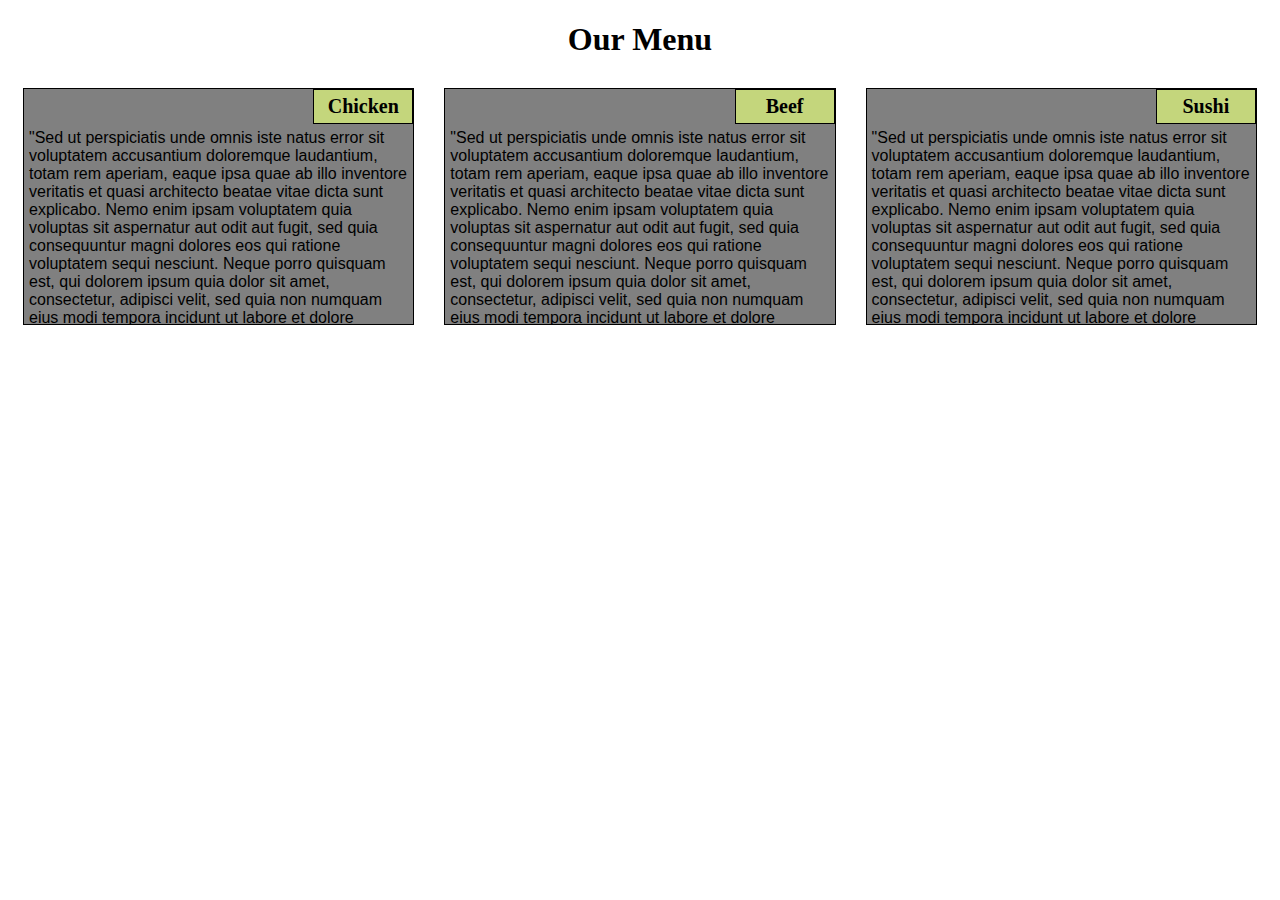
<file: Module2_Solution/index.html>
<!DOCTYPE html>
<html lang="en">
<head>
    <meta charset="UTF-8">
    <meta http-equiv="X-UA-Compatible" content="IE=edge">
    <meta name="viewport" content="width=device-width, initial-scale=1.0">
    <title>Document</title>
    <link rel="styleSheet" href="style.css">


    <style>
        .sub{
        float: right;
        width: 100px;
        padding: 5px;
        margin: 0px;
        border: 1px solid black;
        text-align: center;
        font-size: 125%;
        font-weight: bold;
        background-color: rgb(196, 214, 124);
        }

        .parag{
        padding: 5px;
        border: none;
        background-color: gray;
        font-family: Helvetica;
        color: black;
        margin: 0px;
        height: 200px;
        overflow: auto;
        }

    </style>
</head>
<body>
    <h1>Our Menu</h1>
    <section class ="col-lg-4 col-md-6 col-sm-12" >
   <div class="row">
<p class="sub">Chicken</p>
<p class="parag">"Sed ut perspiciatis unde omnis iste natus error sit voluptatem accusantium doloremque laudantium, totam rem aperiam, eaque ipsa quae ab illo inventore veritatis et quasi architecto beatae vitae dicta sunt explicabo. Nemo enim ipsam voluptatem quia voluptas sit aspernatur aut odit aut fugit, sed quia consequuntur magni dolores eos qui ratione voluptatem sequi nesciunt. Neque porro quisquam est, qui dolorem ipsum quia dolor sit amet, consectetur, adipisci velit, sed quia non numquam eius modi tempora incidunt ut labore et dolore magnam aliquam quaerat voluptatem. Ut enim ad minima veniam, quis nostrum exercitationem ullam corporis suscipit laboriosam, nisi ut aliquid ex ea commodi consequatur? Quis autem vel eum iure reprehenderit qui in ea voluptate velit esse quam nihil molestiae consequatur, vel illum qui dolorem eum fugiat quo voluptas nulla pariatur?"</p>

</div>
</section>
<section class ="col-lg-4 col-md-6 col-sm-12" >
    <div class="row">
 <p class="sub">Beef</p>
 <p class="parag">"Sed ut perspiciatis unde omnis iste natus error sit voluptatem accusantium doloremque laudantium, totam rem aperiam, eaque ipsa quae ab illo inventore veritatis et quasi architecto beatae vitae dicta sunt explicabo. Nemo enim ipsam voluptatem quia voluptas sit aspernatur aut odit aut fugit, sed quia consequuntur magni dolores eos qui ratione voluptatem sequi nesciunt. Neque porro quisquam est, qui dolorem ipsum quia dolor sit amet, consectetur, adipisci velit, sed quia non numquam eius modi tempora incidunt ut labore et dolore magnam aliquam quaerat voluptatem. Ut enim ad minima veniam, quis nostrum exercitationem ullam corporis suscipit laboriosam, nisi ut aliquid ex ea commodi consequatur? Quis autem vel eum iure reprehenderit qui in ea voluptate velit esse quam nihil molestiae consequatur, vel illum qui dolorem eum fugiat quo voluptas nulla pariatur?"</p>
 
 </div>
 </section>
 <section class ="col-lg-4 col-md-12 col-sm-12" >
    <div class="row">
 <p class="sub">Sushi</p>
 <p class="parag">"Sed ut perspiciatis unde omnis iste natus error sit voluptatem accusantium doloremque laudantium, totam rem aperiam, eaque ipsa quae ab illo inventore veritatis et quasi architecto beatae vitae dicta sunt explicabo. Nemo enim ipsam voluptatem quia voluptas sit aspernatur aut odit aut fugit, sed quia consequuntur magni dolores eos qui ratione voluptatem sequi nesciunt. Neque porro quisquam est, qui dolorem ipsum quia dolor sit amet, consectetur, adipisci velit, sed quia non numquam eius modi tempora incidunt ut labore et dolore magnam aliquam quaerat voluptatem. Ut enim ad minima veniam, quis nostrum exercitationem ullam corporis suscipit laboriosam, nisi ut aliquid ex ea commodi consequatur? Quis autem vel eum iure reprehenderit qui in ea voluptate velit esse quam nihil molestiae consequatur, vel illum qui dolorem eum fugiat quo voluptas nulla pariatur?"</p>
 
 </div>
 </section>
</body>
</html>
</file>
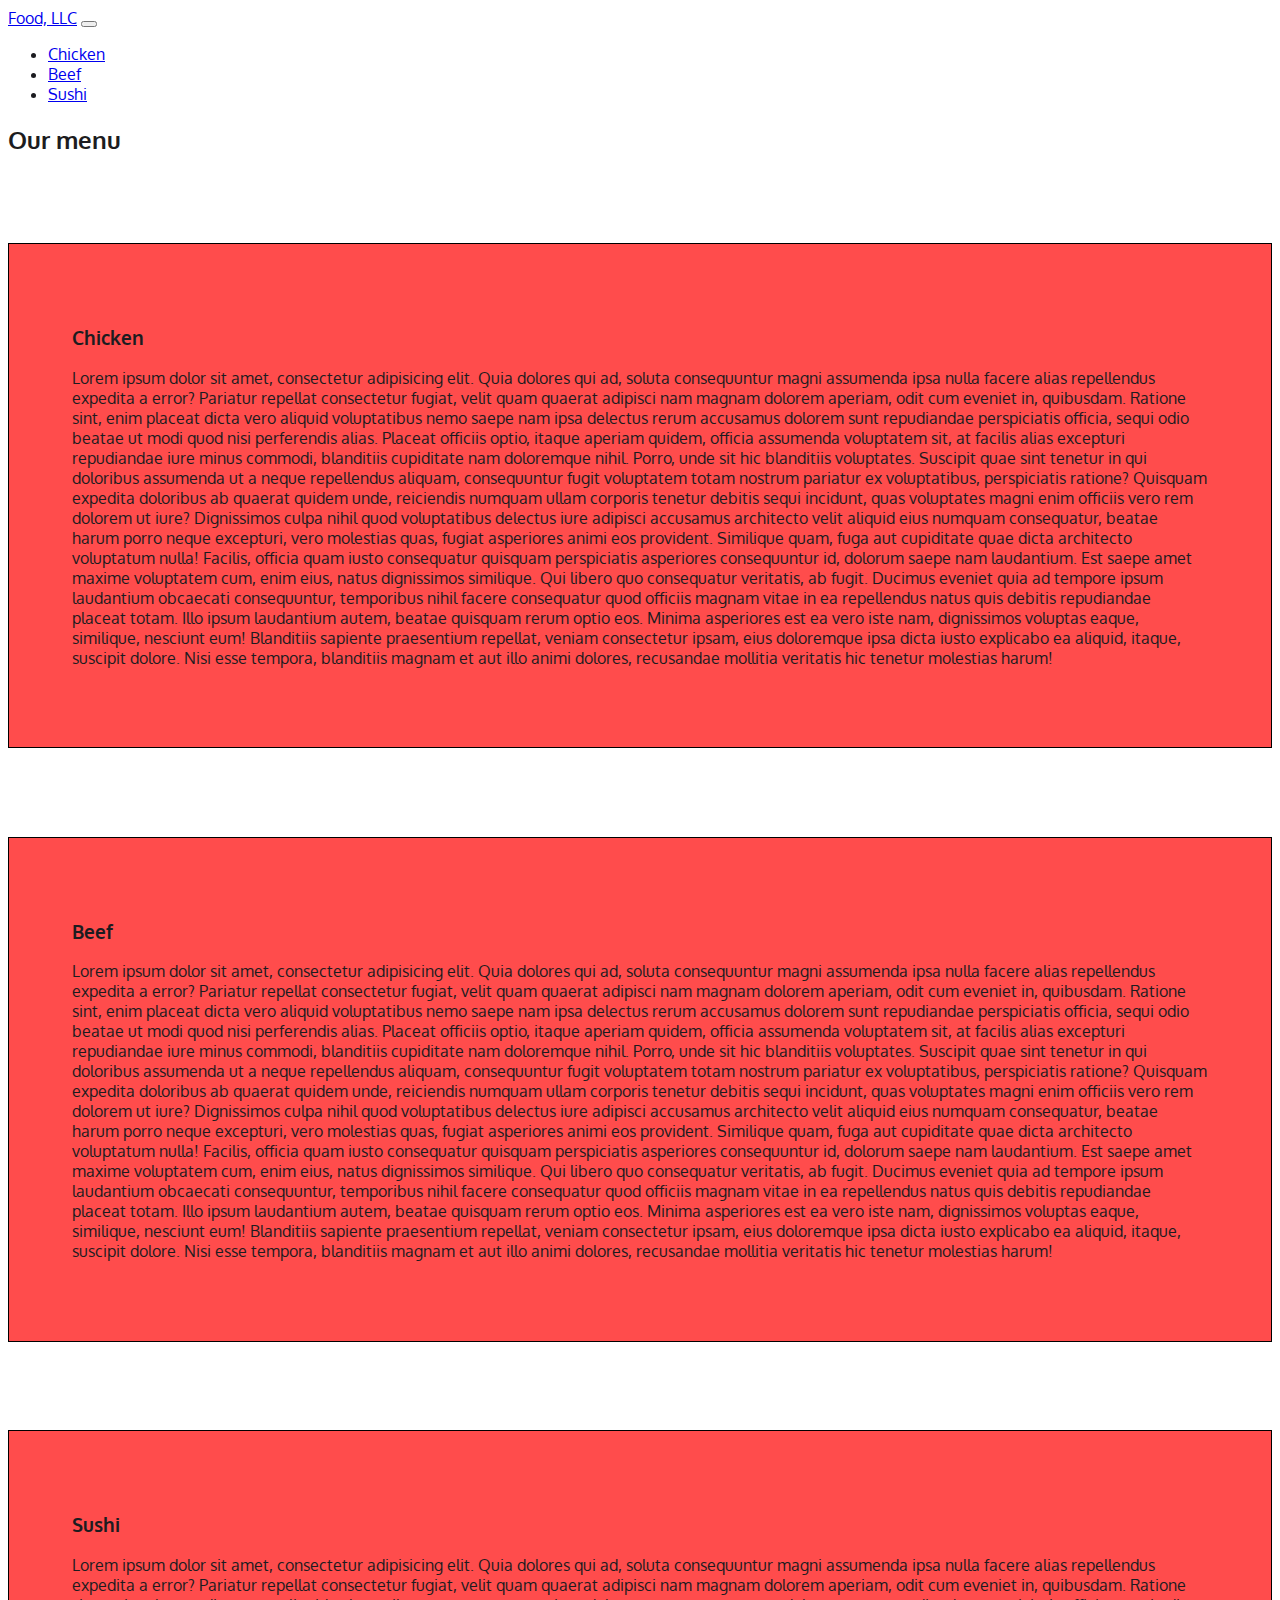
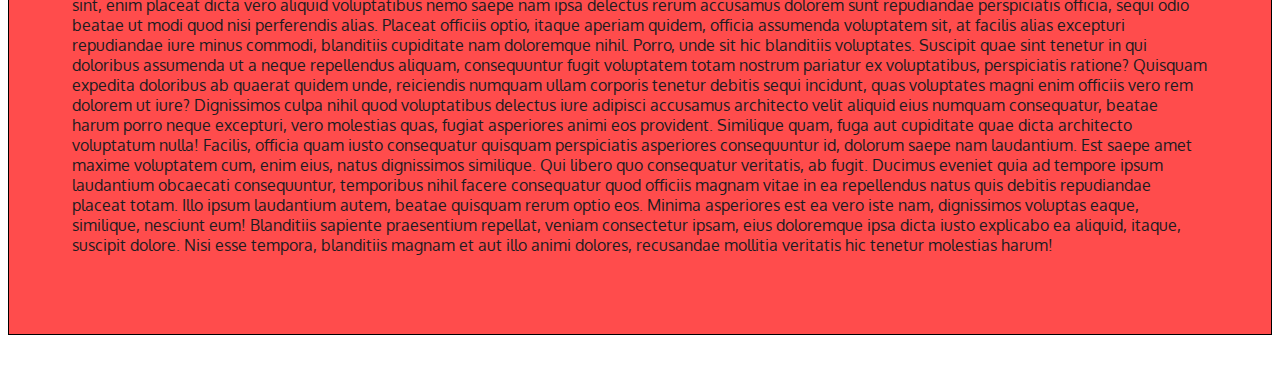
<file: Module3_Solution/index.html>
<!DOCTYPE html>

<html lang="en">

    <head>
        <meta charset="UTF-8">

        <meta name="viewport" content="width=device-width, initial-scale=1.0">

        <meta http-equiv="X-UA-Compatible" content="ie=edge">

        <title>Menu</title>

        <link href="https://fonts.googleapis.com/css?family=Oxygen" rel="stylesheet">

        <link rel="stylesheet" href="https://stackpath.bootstrapcdn.com/bootstrap/4.1.0/css/bootstrap.min.css" integrity="sha384-9gVQ4dYFwwWSjIDZnLEWnxCjeSWFphJiwGPXr1jddIhOegiu1FwO5qRGvFXOdJZ4" crossorigin="anonymous">

        <link rel="stylesheet" href="style.css">
    </head>

    <body>
        <header>
           <nav class="navbar navbar-expand-lg navbar-light bg-light">
              <div class="container">
                  <a class="navbar-brand" href="#">Food, LLC</a>
              
                  <button class="navbar-toggler d-md-none" type="button" data-toggle="collapse" data-target="#navbarSupportedContent" aria-controls="navbarSupportedContent" aria-expanded="false" aria-label="Toggle navigation">
                    <span class="navbar-toggler-icon"></span>
                  </button>

                  <div class="collapse navbar-collapse" id="navbarSupportedContent">
                    <ul class="navbar-nav mr-auto">
                      <li class="nav-item text-center d-sm-none">
                        <a class="nav-link" href="#">Chicken</a>
                      </li>

                      <li class="nav-item text-center d-sm-none">
                        <a class="nav-link" href="#">Beef</a>
                      </li>

                      <li class="nav-item text-center d-sm-none">
                        <a class="nav-link disabled" href="#">Sushi</a>
                      </li>
                    </ul>
                  </div>
              </div>
            </nav>
        </header>
        
        <div class="container">
            <h2 class="text-center">Our menu</h2>

            <section class="col-xs-12">

                <h3 class="text-center">Chicken</h3>

                <p>
                    Lorem ipsum dolor sit amet, consectetur adipisicing elit. Quia dolores qui ad, soluta consequuntur magni assumenda ipsa nulla facere alias repellendus expedita a error? Pariatur repellat consectetur fugiat, velit quam quaerat adipisci nam magnam dolorem aperiam, odit cum eveniet in, quibusdam. Ratione sint, enim placeat dicta vero aliquid voluptatibus nemo saepe nam ipsa delectus rerum accusamus dolorem sunt repudiandae perspiciatis officia, sequi odio beatae ut modi quod nisi perferendis alias. Placeat officiis optio, itaque aperiam quidem, officia assumenda voluptatem sit, at facilis alias excepturi repudiandae iure minus commodi, blanditiis cupiditate nam doloremque nihil. Porro, unde sit hic blanditiis voluptates. Suscipit quae sint tenetur in qui doloribus assumenda ut a neque repellendus aliquam, consequuntur fugit voluptatem totam nostrum pariatur ex voluptatibus, perspiciatis ratione? Quisquam expedita doloribus ab quaerat quidem unde, reiciendis numquam ullam corporis tenetur debitis sequi incidunt, quas voluptates magni enim officiis vero rem dolorem ut iure? Dignissimos culpa nihil quod voluptatibus delectus iure adipisci accusamus architecto velit aliquid eius numquam consequatur, beatae harum porro neque excepturi, vero molestias quas, fugiat asperiores animi eos provident. Similique quam, fuga aut cupiditate quae dicta architecto voluptatum nulla! Facilis, officia quam iusto consequatur quisquam perspiciatis asperiores consequuntur id, dolorum saepe nam laudantium. Est saepe amet maxime voluptatem cum, enim eius, natus dignissimos similique. Qui libero quo consequatur veritatis, ab fugit. Ducimus eveniet quia ad tempore ipsum laudantium obcaecati consequuntur, temporibus nihil facere consequatur quod officiis magnam vitae in ea repellendus natus quis debitis repudiandae placeat totam. Illo ipsum laudantium autem, beatae quisquam rerum optio eos. Minima asperiores est ea vero iste nam, dignissimos voluptas eaque, similique, nesciunt eum! Blanditiis sapiente praesentium repellat, veniam consectetur ipsam, eius doloremque ipsa dicta iusto explicabo ea aliquid, itaque, suscipit dolore. Nisi esse tempora, blanditiis magnam et aut illo animi dolores, recusandae mollitia veritatis hic tenetur molestias harum!
                </p>

            </section>

            <section class="col-xs-12">

                <h3 class="text-center">Beef</h3>

                <p>
                    Lorem ipsum dolor sit amet, consectetur adipisicing elit. Quia dolores qui ad, soluta consequuntur magni assumenda ipsa nulla facere alias repellendus expedita a error? Pariatur repellat consectetur fugiat, velit quam quaerat adipisci nam magnam dolorem aperiam, odit cum eveniet in, quibusdam. Ratione sint, enim placeat dicta vero aliquid voluptatibus nemo saepe nam ipsa delectus rerum accusamus dolorem sunt repudiandae perspiciatis officia, sequi odio beatae ut modi quod nisi perferendis alias. Placeat officiis optio, itaque aperiam quidem, officia assumenda voluptatem sit, at facilis alias excepturi repudiandae iure minus commodi, blanditiis cupiditate nam doloremque nihil. Porro, unde sit hic blanditiis voluptates. Suscipit quae sint tenetur in qui doloribus assumenda ut a neque repellendus aliquam, consequuntur fugit voluptatem totam nostrum pariatur ex voluptatibus, perspiciatis ratione? Quisquam expedita doloribus ab quaerat quidem unde, reiciendis numquam ullam corporis tenetur debitis sequi incidunt, quas voluptates magni enim officiis vero rem dolorem ut iure? Dignissimos culpa nihil quod voluptatibus delectus iure adipisci accusamus architecto velit aliquid eius numquam consequatur, beatae harum porro neque excepturi, vero molestias quas, fugiat asperiores animi eos provident. Similique quam, fuga aut cupiditate quae dicta architecto voluptatum nulla! Facilis, officia quam iusto consequatur quisquam perspiciatis asperiores consequuntur id, dolorum saepe nam laudantium. Est saepe amet maxime voluptatem cum, enim eius, natus dignissimos similique. Qui libero quo consequatur veritatis, ab fugit. Ducimus eveniet quia ad tempore ipsum laudantium obcaecati consequuntur, temporibus nihil facere consequatur quod officiis magnam vitae in ea repellendus natus quis debitis repudiandae placeat totam. Illo ipsum laudantium autem, beatae quisquam rerum optio eos. Minima asperiores est ea vero iste nam, dignissimos voluptas eaque, similique, nesciunt eum! Blanditiis sapiente praesentium repellat, veniam consectetur ipsam, eius doloremque ipsa dicta iusto explicabo ea aliquid, itaque, suscipit dolore. Nisi esse tempora, blanditiis magnam et aut illo animi dolores, recusandae mollitia veritatis hic tenetur molestias harum!
                </p>

            </section>

            <section class="col-xs-12">

                <h3 class="text-center">Sushi</h3>

                <p>
                    Lorem ipsum dolor sit amet, consectetur adipisicing elit. Quia dolores qui ad, soluta consequuntur magni assumenda ipsa nulla facere alias repellendus expedita a error? Pariatur repellat consectetur fugiat, velit quam quaerat adipisci nam magnam dolorem aperiam, odit cum eveniet in, quibusdam. Ratione sint, enim placeat dicta vero aliquid voluptatibus nemo saepe nam ipsa delectus rerum accusamus dolorem sunt repudiandae perspiciatis officia, sequi odio beatae ut modi quod nisi perferendis alias. Placeat officiis optio, itaque aperiam quidem, officia assumenda voluptatem sit, at facilis alias excepturi repudiandae iure minus commodi, blanditiis cupiditate nam doloremque nihil. Porro, unde sit hic blanditiis voluptates. Suscipit quae sint tenetur in qui doloribus assumenda ut a neque repellendus aliquam, consequuntur fugit voluptatem totam nostrum pariatur ex voluptatibus, perspiciatis ratione? Quisquam expedita doloribus ab quaerat quidem unde, reiciendis numquam ullam corporis tenetur debitis sequi incidunt, quas voluptates magni enim officiis vero rem dolorem ut iure? Dignissimos culpa nihil quod voluptatibus delectus iure adipisci accusamus architecto velit aliquid eius numquam consequatur, beatae harum porro neque excepturi, vero molestias quas, fugiat asperiores animi eos provident. Similique quam, fuga aut cupiditate quae dicta architecto voluptatum nulla! Facilis, officia quam iusto consequatur quisquam perspiciatis asperiores consequuntur id, dolorum saepe nam laudantium. Est saepe amet maxime voluptatem cum, enim eius, natus dignissimos similique. Qui libero quo consequatur veritatis, ab fugit. Ducimus eveniet quia ad tempore ipsum laudantium obcaecati consequuntur, temporibus nihil facere consequatur quod officiis magnam vitae in ea repellendus natus quis debitis repudiandae placeat totam. Illo ipsum laudantium autem, beatae quisquam rerum optio eos. Minima asperiores est ea vero iste nam, dignissimos voluptas eaque, similique, nesciunt eum! Blanditiis sapiente praesentium repellat, veniam consectetur ipsam, eius doloremque ipsa dicta iusto explicabo ea aliquid, itaque, suscipit dolore. Nisi esse tempora, blanditiis magnam et aut illo animi dolores, recusandae mollitia veritatis hic tenetur molestias harum!
                </p>

            </section>
        </div>



        <script src="https://code.jquery.com/jquery-3.3.1.slim.min.js" integrity="sha384-q8i/X+965DzO0rT7abK41JStQIAqVgRVzpbzo5smXKp4YfRvH+8abtTE1Pi6jizo" crossorigin="anonymous"></script>
        
        <script src="https://cdnjs.cloudflare.com/ajax/libs/popper.js/1.14.0/umd/popper.min.js" integrity="sha384-cs/chFZiN24E4KMATLdqdvsezGxaGsi4hLGOzlXwp5UZB1LY//20VyM2taTB4QvJ" crossorigin="anonymous"></script>
        
        <script src="https://stackpath.bootstrapcdn.com/bootstrap/4.1.0/js/bootstrap.min.js" integrity="sha384-uefMccjFJAIv6A+rW+L4AHf99KvxDjWSu1z9VI8SKNVmz4sk7buKt/6v9KI65qnm" crossorigin="anonymous"></script>
    </body>
</html>
</file>
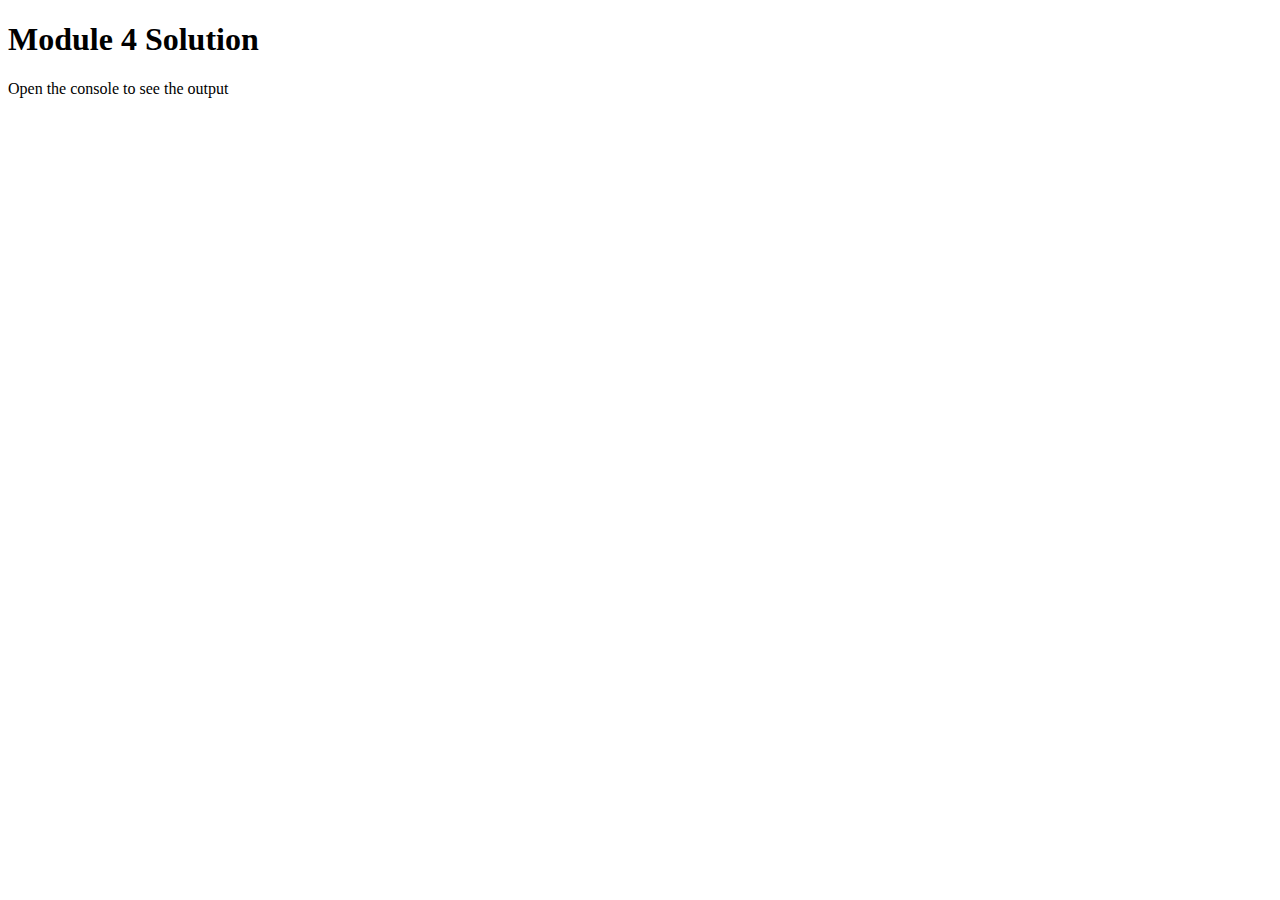
<file: Module4_Solution/index.html>
<!DOCTYPE html>
<html>
<head>
  <meta charset="utf-8">
  <title>Module 4 Solution Starter</title>
  <script src="scripts/sayHello.js"></script>
  <script src="scripts/SayGoodBye.js"></script>
  <script src="scripts/script.js"></script>
</head>
<body>
  <h1>Module 4 Solution </h1>
  <p> Open the console to see the output</p>
</body>
</html>
</file>
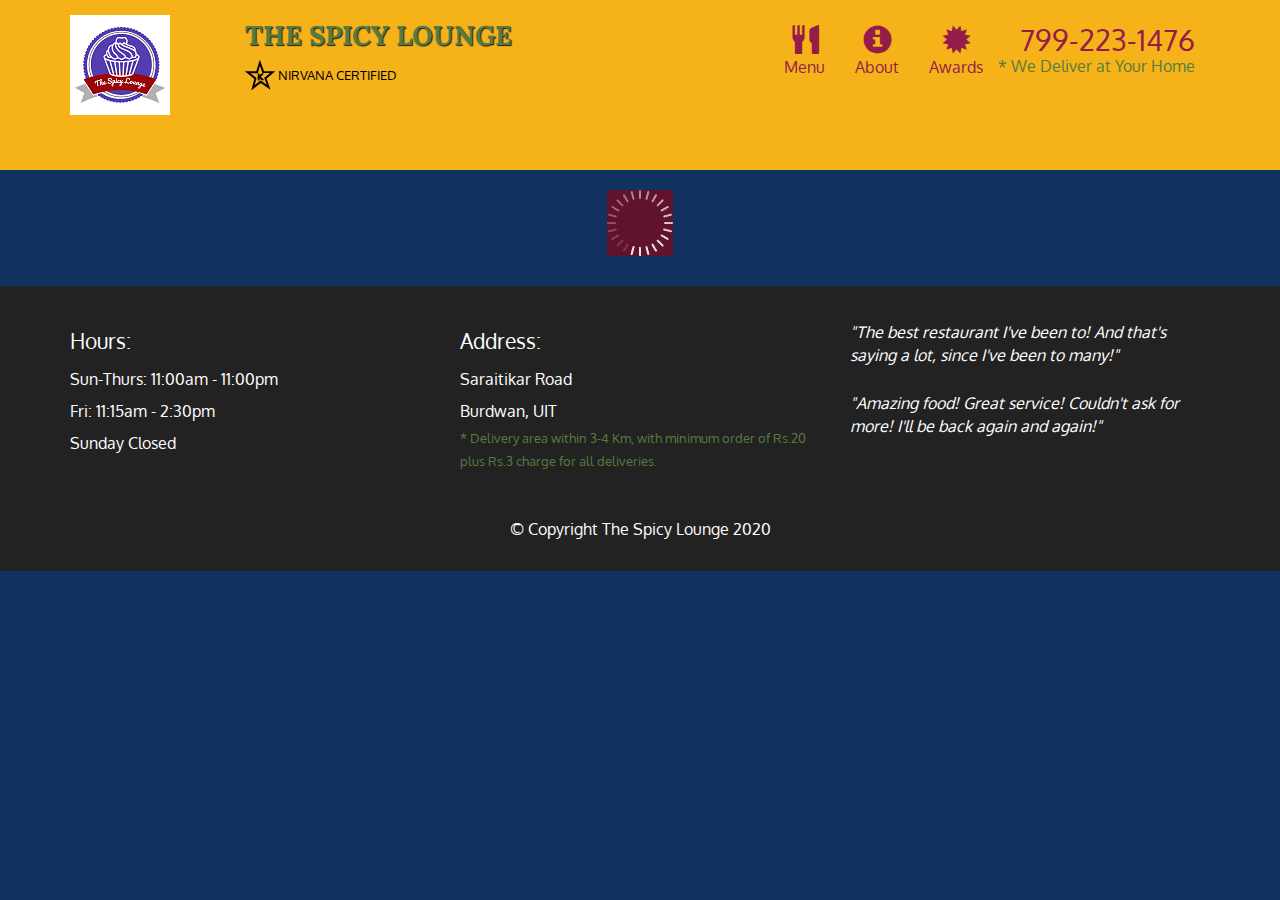
<file: Module5_Solution/index.html>
<!doctype html>
<html lang="en">
  <head>
    <meta charset="utf-8">
    <meta http-equiv="X-UA-Compatible" content="IE=edge">
    <meta name="viewport" content="width=device-width, initial-scale=1">
    <title>The Spicy Lounge</title>
    <link rel="stylesheet" href="css/bootstrap.min.css">
    <link rel="stylesheet" href="css/styles.css">
    <link href='https://fonts.googleapis.com/css?family=Oxygen:400,300,700' rel='stylesheet' type='text/css'>
    <link href='https://fonts.googleapis.com/css?family=Lora' rel='stylesheet' type='text/css'>
  </head>
<body>
  <header>
    <nav id="header-nav" class="navbar navbar-default">
      <div class="container">
        <div class="navbar-header">
          <a href="index.html" class="pull-left visible-md visible-lg">
            <div id="logo-img" alt="Logo image"></div>
          </a>

          <div class="navbar-brand">
            <a href="index.html"><h1>The Spicy Lounge</h1></a>
            <p>
              <img src="images/star-k-logo.png" alt="Nirvanacertification">
              <span>Nirvana Certified</span>
            </p>
          </div>

          <button id="navbarToggle" type="button" class="navbar-toggle collapsed" data-toggle="collapse" data-target="#collapsable-nav" aria-expanded="false">
            <span class="sr-only">Toggle navigation</span>
            <span class="icon-bar"></span>
            <span class="icon-bar"></span>
            <span class="icon-bar"></span>
          </button>
        </div>
        
        <div id="collapsable-nav" class="collapse navbar-collapse">
           <ul id="nav-list" class="nav navbar-nav navbar-right">
            <li id="navHomeButton" class="visible-xs active">
              <a href="index.html">
                <span class="glyphicon glyphicon-home"></span> Home</a>
            </li>
            <li id="navMenuButton">
              <a href="#" onclick="$dc.loadMenuCategories();">
                <span class="glyphicon glyphicon-cutlery"></span><br class="hidden-xs"> Menu</a>
            </li>
            <li>
              <a href="#">
                <span class="glyphicon glyphicon-info-sign"></span><br class="hidden-xs"> About</a>
            </li>
            <li>
              <a href="#">
                <span class="glyphicon glyphicon-certificate"></span><br class="hidden-xs"> Awards</a>
            </li>
            <li id="phone" class="hidden-xs">
              <a href="tel:799-223-1476">
                <span>799-223-1476</span></a><div>* We Deliver at Your Home</div>
            </li>
          </ul><!-- #nav-list -->
        </div><!-- .collapse .navbar-collapse -->
      </div><!-- .container -->
    </nav><!-- #header-nav -->
  </header>

  <div id="call-btn" class="visible-xs">
    <a class="btn" href="tel:799-223-1476">
    <span class="glyphicon glyphicon-earphone"></span>
    799-223-1476
    </a>
  </div>
  <div id="xs-deliver" class="text-center visible-xs">* We Deliver at Your Home</div>

  <div id="main-content" class="container"></div>

  <footer class="panel-footer">
    <div class="container">
      <div class="row">
        <section id="hours" class="col-sm-4">
          <span>Hours:</span><br>
          Sun-Thurs: 11:00am - 11:00pm<br>
          Fri: 11:15am - 2:30pm<br>
          Sunday Closed
          <hr class="visible-xs">
        </section>
        <section id="address" class="col-sm-4">
          <span>Address:</span><br>
          Saraitikar Road<br>
          Burdwan, UIT
          <p>* Delivery area within 3-4 Km, with minimum order of Rs.20 plus Rs.3 charge for all deliveries.</p>
          <hr class="visible-xs">
        </section>
        <section id="testimonials" class="col-sm-4">
          <p>"The best restaurant I've been to! And that's saying a lot, since I've been to many!"</p>
          <p>"Amazing food! Great service! Couldn't ask for more! I'll be back again and again!"</p>
        </section>
      </div>
      <div class="text-center">&copy; Copyright The Spicy Lounge 2020</div>
    </div>
  </footer>

  <!-- jQuery (Bootstrap JS plugins depend on it) -->
  <script src="js/jquery-2.1.4.min.js"></script>
  <script src="js/bootstrap.min.js"></script>
  <script src="js/ajax-utils.js"></script>
  <script src="js/script.js"></script>
</body>
</html>
</file>
<file: Module2_Solution/style.css>
* {
    box-sizing: border-box;
  }
  h1 {
    text-align: center;
    margin-bottom: 15px;
  }
  section {
    position: relative;
    padding: 15px;
    width: 100%;
}
p {
    position: relative;
    clear: right;
}
div {
    position: relative;
    background-color: gray;
    border: 1px solid black;
    width: 100%;
    margin-left: auto;
    margin-right: auto;
    margin-bottom: auto;
}
  

  
  /* Simple Responsive Framework. */
  .row {
    width: 100%;
  }
  
  /********** Large devices only **********/
  @media (min-width: 1200px) {
    .col-lg-1, .col-lg-2, .col-lg-3, .col-lg-4, .col-lg-5, .col-lg-6, .col-lg-7, .col-lg-8, .col-lg-9, .col-lg-10, .col-lg-11, .col-lg-12 {
      float: left;
    }
    .col-lg-1 {
      width: 8.33%;
    }
    .col-lg-2 {
      width: 16.66%;
    }
    .col-lg-3 {
      width: 25%;
    }
    .col-lg-4 {
      width: 33.33%;
    }
    .col-lg-5 {
      width: 41.66%;
    }
    .col-lg-6 {
      width: 50%;
    }
    .col-lg-7 {
      width: 58.33%;
    }
    .col-lg-8 {
      width: 66.66%;
    }
    .col-lg-9 {
      width: 74.99%;
    }
    .col-lg-10 {
      width: 83.33%;
    }
    .col-lg-11 {
      width: 91.66%;
    }
    .col-lg-12 {
      width: 100%;
    }
  }
  
  /********** Medium devices only **********/
  @media (min-width: 992px) and (max-width: 1199px) {
    .col-md-1, .col-md-2, .col-md-3, .col-md-4, .col-md-5, .col-md-6, .col-md-7, .col-md-8, .col-md-9, .col-md-10, .col-md-11, .col-md-12 {
      float: left;
    }
    .col-md-1 {
      width: 8.33%;
    }
    .col-md-2 {
      width: 16.66%;
    }
    .col-md-3 {
      width: 25%;
    }
    .col-md-4 {
      width: 33.33%;
    }
    .col-md-5 {
      width: 41.66%;
    }
    .col-md-6 {
      width: 50%;
    }
    .col-md-7 {
      width: 58.33%;
    }
    .col-md-8 {
      width: 66.66%;
    }
    .col-md-9 {
      width: 74.99%;
    }
    .col-md-10 {
      width: 83.33%;
    }
    .col-md-11 {
      width: 91.66%;
    }
    .col-md-12 {
      width: 100%;
    }
  }
  @media (max-width: 767px) {
    .col-sm-12 {
        float: left;
        width: 100%;
    }
}
</file>
<file: Module3_Solution/style.css>
body {
    color: #1c1c20;
    font-family: 'Oxygen', sans-serif;
}

.navbar {
    border: 0;
    border-radius: 0;
}

.navbar-default .navbar-brand{
    color: #1c1c20;
}

h2 {
    margin-top: 20px;
}

section {
    border: 1px solid #000;
    margin-top: 7%;
    margin-bottom: 3%;
    padding: 5%;
    background-color: rgba(255, 0, 0, .7);
    
}
</file>
<file: Module5_Solution/css/styles.css>
body {
  font-size: 16px;
  color: #fff;
  background-color: #123261;
  font-family: 'Oxygen', sans-serif;
}

/** HEADER **/
#header-nav {
  background-color: #f6b319;
  border-radius: 0;
  border: 0;
}

#logo-img {
  background: url('../images/logo.png') no-repeat;
  width: 160px;
  height: 150px;
  margin: 15px 15px 5px 0;
}

.navbar-brand {
  padding-top: 25px;
}
.navbar-brand h1 { /* Restaurant name */
  font-family: 'Lora', serif;
  color: #557c3e;
  font-size: 1.5em;
  text-transform: uppercase;
  font-weight: bold;
  text-shadow: 1px 1px 1px #222;
  margin-top: 0;
  margin-bottom: 0;
  line-height: .75;
}
.navbar-brand a:hover, .navbar-brand a:focus {
  text-decoration: none;
}
.navbar-brand p { /* Kosher cert */
  color: #000;
  text-transform: uppercase;
  font-size: .7em;
  margin-top: 15px;
}
.navbar-brand p span { /* Star-K */
  vertical-align: middle;
}

#nav-list {
  margin-top: 10px;
}
#nav-list a {
  color: #951C49;
  text-align: center;
}
#nav-list a:hover {
  background: #E7E7E7;
}
#nav-list a span {
  font-size: 1.8em;
}

#phone {
  margin-top: 5px;
}
#phone a { /* Phone number */
  text-align: right;
  padding-bottom: 0;
}
#phone div { /* We Deliver */
  color: #557c3e;
  text-align: right;
  padding-right: 15px;
}

.navbar-header button.navbar-toggle, .navbar-header .icon-bar {
  border: 1px solid #61122f;
}
.navbar-header button.navbar-toggle {
  clear: both;
  margin-top: -30px;
}
/* END HEADER */

/* FOOTER */
.panel-footer {
  margin-top: 30px;
  padding-top: 35px;
  padding-bottom: 30px;
  background-color: #222;
  border-top: 0;
}
.panel-footer div.row {
  margin-bottom: 35px;
}
#hours, #address {
  line-height: 2;
}
#hours > span, #address > span {
  font-size: 1.3em;
}
#address p {
  color: #557c3e;
  font-size: .8em;
  line-height: 1.8;
}
#testimonials {
  font-style: italic;
}
#testimonials p:nth-child(2) {
  margin-top: 25px;
}
/* END FOOTER */



/* HOME PAGE */
.container .jumbotron {
  box-shadow: 0 0 50px #3F0C1F;
  border: 2px solid #3F0C1F;
}

#menu-tile, #specials-tile, #map-tile {
  height: 250px;
  width: 100%;
  margin-bottom: 15px;
  position: relative;
  border: 2px solid #3F0C1F;
  overflow: hidden;
}
#menu-tile:hover, #specials-tile:hover, #map-tile:hover {
  box-shadow: 0 1px 5px 1px #cccccc;
}
#menu-tile {
  background: url('../images/menu-tile.jpg') no-repeat;
  background-position: center;
}
#specials-tile {
  background: url('../images/specials-tile.jpg') no-repeat;
  background-position: center;
}
#menu-tile span, #specials-tile span, #map-tile span {
  position: absolute;
  bottom: 0;
  right: 0;
  width: 100%;
  text-align: center;
  font-size: 1.6em;
  text-transform: uppercase;
  background-color: #000;
  color: #fff;
  opacity: .8;
}
/* END HOME PAGE */

/* MENU CATEGORIES PAGE */
.category-tile { 
  position: relative;
  border: 2px solid #3F0C1F;
  overflow: hidden;
  width: 200px;
  height: 200px;
  margin: 0 auto 15px;
}
.category-tile span {
  position: absolute;
  bottom: 0;
  right: 0;
  width: 100%;
  text-align: center;
  font-size: 1.2em;
  text-transform: uppercase;
  background-color: #000;
  color: #fff;
  opacity: .8;
}
.category-tile:hover {
  box-shadow: 0 1px 5px 1px #cccccc;
}

#menu-categories-title + div {
  margin-bottom: 50px;
}
/* END MENU CATEGORIES PAGE */

/* SINGLE CATEGORY PAGE */
.menu-item-tile {
  margin-bottom: 25px;
}
.menu-item-tile hr {
  width: 80%;
}
.menu-item-tile .menu-item-price {
  font-size: 1.1em;
  text-align: right;
  margin-top: -15px;
  margin-right: -15px;
}
.menu-item-tile .menu-item-price span {
  font-size: .6em;
}
.menu-item-photo {
  position: relative;
  border: 2px solid #3F0C1F; 
  overflow: hidden;
  padding: 0;
  margin-right: -15px;
  margin-left: auto;
  margin-bottom: 20px;
  max-width: 250px;
}
.menu-item-photo div {
  position: absolute;
  bottom: 0;
  right: 0;
  width: 80px;
  background-color: #557c3e;
  text-align: center;
}
.menu-item-description {
  padding-right: 30px;
}
h3.menu-item-title {
  margin: 0 0 10px;
}
.menu-item-details {
  font-size: .9em;
  font-style: italic;
}
/* END SINGLE CATEGORY PAGE */


/********** Large devices only **********/
@media (min-width: 1200px) {
  .container .jumbotron {
    background: url('../images/hotel.jpg') no-repeat;
    height: 675px;
  }
}

/********** Medium devices only **********/
@media (min-width: 992px) and (max-width: 1199px) {
  /* Header */
  #logo-img {
    background: url('../images/logo.png') no-repeat;
    width: 100px;
    height: 100px;
    margin: 5px 5px 5px 0;
  }
  /* End Header */

  /* Home Page */
  .container .jumbotron {
    background: url('../images/hotel1.jpg') no-repeat;
    height: 558px;
  }
  /* End Home Page */
}

/********** Small devices only **********/
@media (min-width: 768px) and (max-width: 991px) {
  /* Home Page */
  .container .jumbotron {
    background: url('../images/hotel2.jpg') no-repeat;
    height: 432px;
  }
  /* End Home Page */
}

/********** Extra small devices only **********/
@media (max-width: 767px) {
  /* Header */
  .navbar-brand {
    padding-top: 10px;
    height: 80px;
  }
  .navbar-brand h1 { /* Restaurant name */
    padding-top: 10px;
    font-size: 5vw; /* 1vw = 1% of viewport width */
  }
  .navbar-brand p { /* Kosher cert */
    font-size: .6em;
    margin-top: 12px;
  }
  .navbar-brand p img { /* Star-K */
    height: 20px;
  }

  #collapsable-nav a { /* Collapsed nav menu text */
    font-size: 1.2em;
  }
  #collapsable-nav a span { /* Collapsed nav menu glyph */
    font-size: 1em;
    margin-right: 5px;
  }

  #call-btn > a {
    font-size: 1.5em;
    display: block;
    margin: 0 20px;
    padding: 10px;
    border: 2px solid #fff;
    background-color: #f6b319;
    color: #951c49;
  }
  #xs-deliver {
    margin-top: 5px;
    font-size: .7em;
    letter-spacing: .1em;
    text-transform: uppercase;
  }
  /* End Header */

  /* Footer */
  .panel-footer section {
    margin-bottom: 30px;
    text-align: center;
  }
  .panel-footer section:nth-child(3) {
    margin-bottom: 0; /* margin already exists on the whole row */
  }
  .panel-footer section hr {
    width: 50%;
  }
  /* End Footer */

  /* Home Page */
  .container .jumbotron {
    margin-top: 30px;
    padding: 0;
  }
  #menu-tile, #specials-tile {
    width: 360px;
    margin: 0 auto 15px;
  }

  .menu-item-photo {
    margin-right: auto;
  }
  .menu-item-tile .menu-item-price {
    text-align: center;
  }
  .menu-item-description {
    text-align: center;;
  }
}


/********** Super extra small devices Only :-) (e.g., iPhone 4) **********/
@media (max-width: 479px) {
  /* Header */
  .navbar-brand h1 { /* Restaurant name */
    padding-top: 5px;
    font-size: 6vw;
  }
  /* End Header */
  
  /* Home page */
  #menu-tile, #specials-tile {
    width: 280px;
    margin: 0 auto 15px;
  }

  .col-xxs-12 {
    position: relative;
    min-height: 1px;
    padding-right: 15px;
    padding-left: 15px;
    float: left;
    width: 100%;
  }
}
</file>
